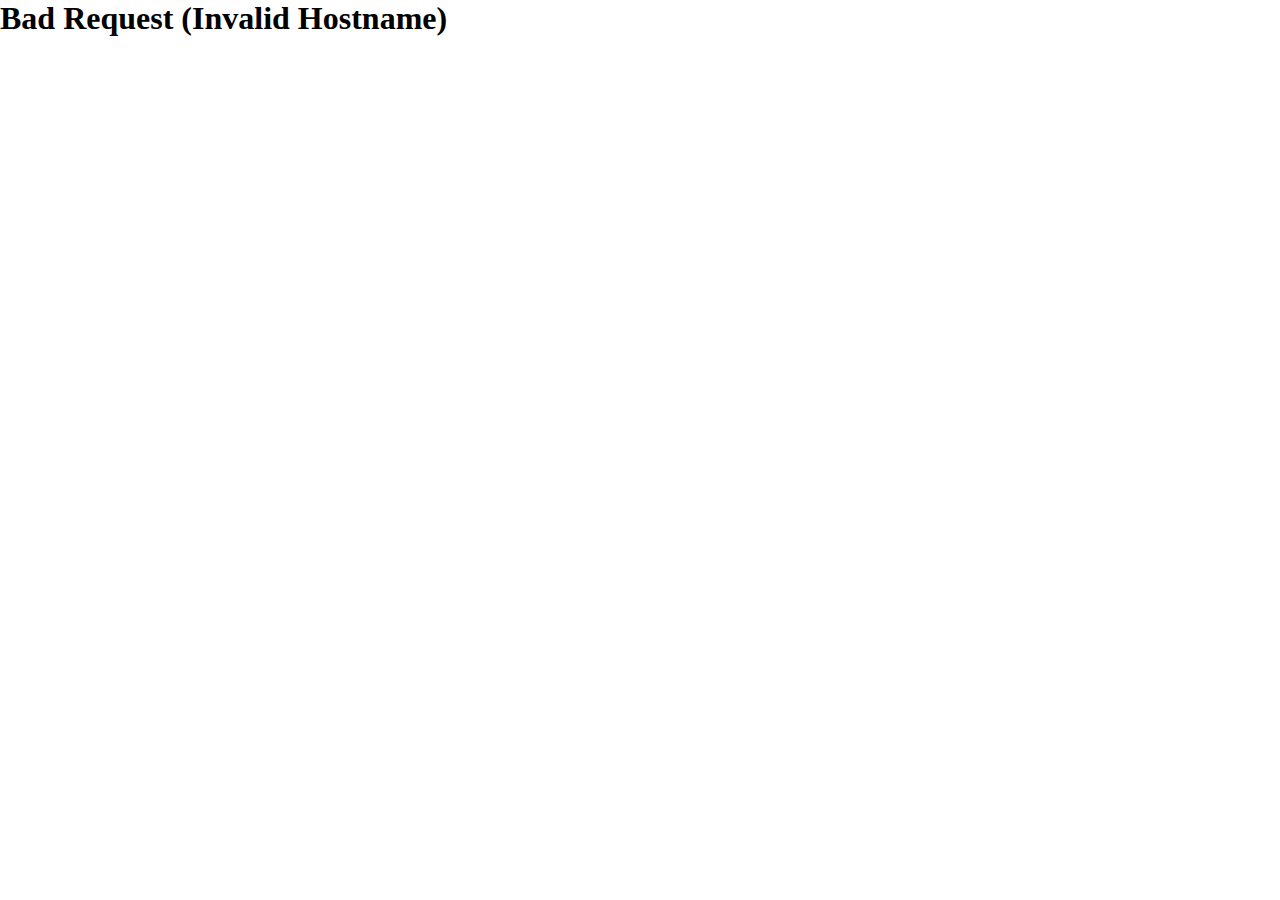
<file: index_files/http---cache.xixik.com.html>
<!-- saved from url=(0164)file:///C:/Users/dgy/Desktop/github/Git/ntdgy.github.io/%E2%80%9C%E8%80%81%E5%B8%82%E9%95%BF%E2%80%9D%E9%95%BF%E8%80%85_files/http-%2D-cache.xixik.com.cn-8-kunshan- -->
<html><head><meta http-equiv="Content-Type" content="text/html; charset=windows-1252"></head><body marginwidth="0" marginheight="0"><h1>Bad Request (Invalid Hostname)</h1></body></html>
</file>
